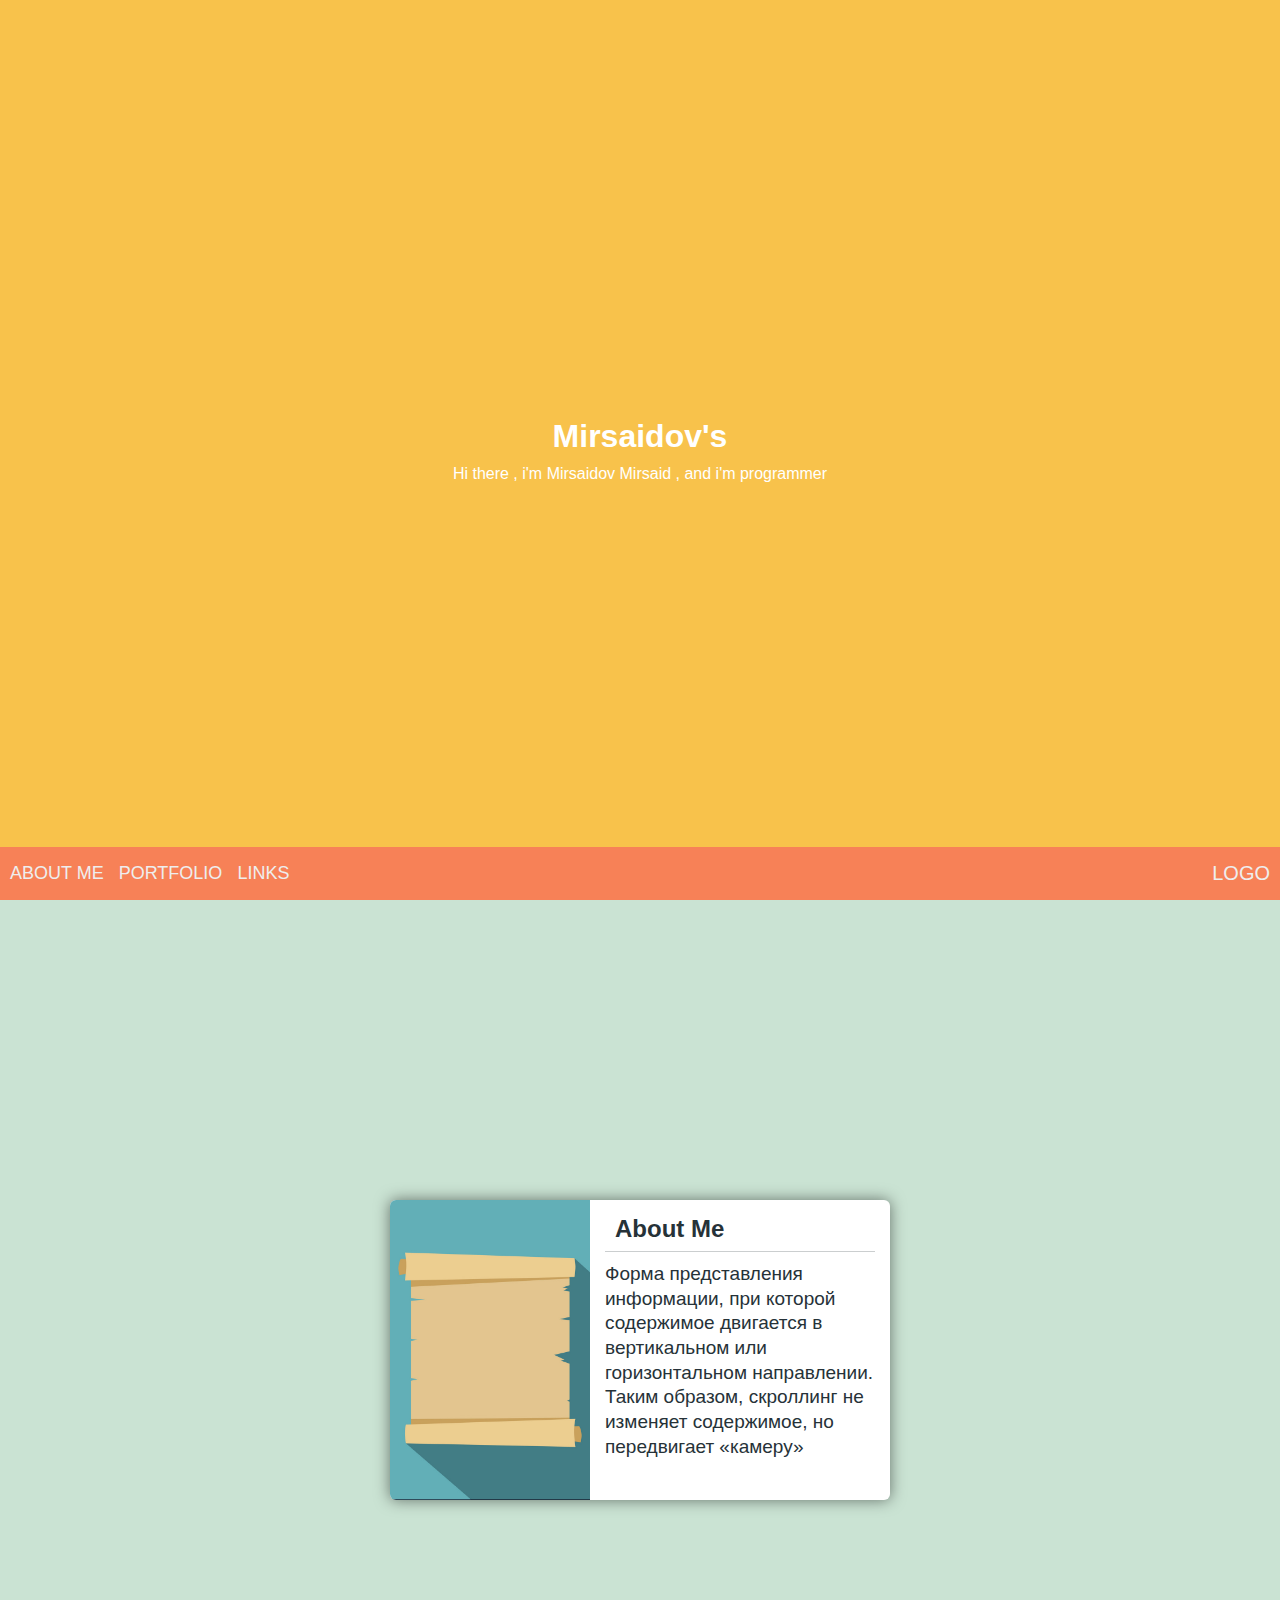
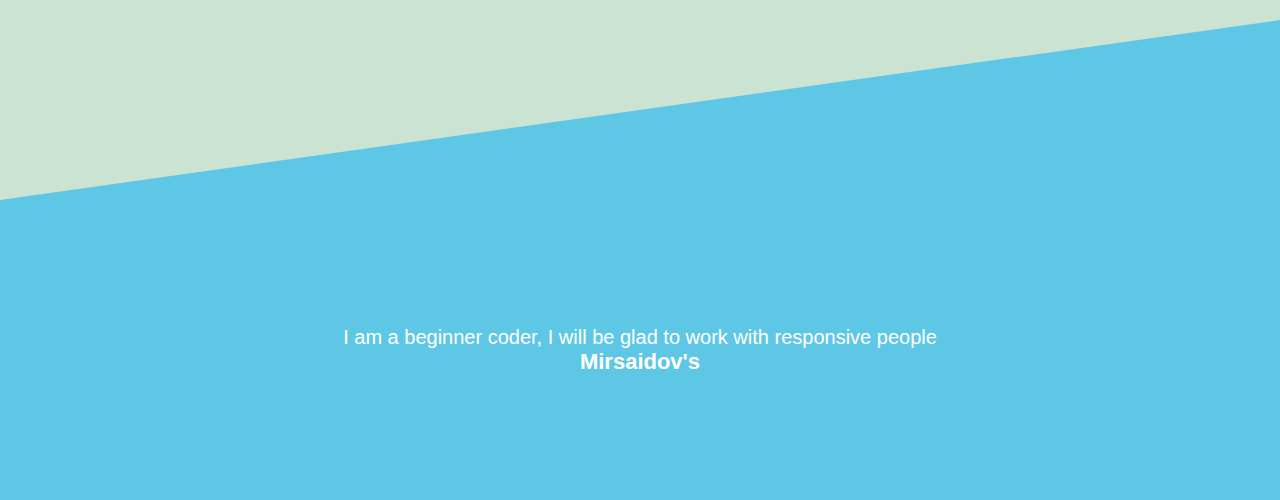
<file: index.html>
<!DOCTYPE html>
<html lang="en">

<head>
    <meta charset="UTF-8">
    <meta name="viewport" content="width=device-width, initial-scale=1.0">
    <meta http-equiv="X-UA-Compatible" content="ie=edge">
    <title>Document</title>
    <link rel="stylesheet" href="css.css">
</head>
<!-- 
    ДЗ
    При наведение (событие mouseover) на блок .header__content начинает рандомно двигаться при помощи marginTop и marginLeft
    И блок не должен выходить за пределы видимой облости экрана
 -->
<body>
    <header class="header">
        <div class="header__content">
            <h1>Mirsaidov's</h1>
            <p>Hi there , i'm Mirsaidov Mirsaid , and i'm programmer</p>
        </div>
        <nav class="header__nav">
            <ul class="header__menu">
                <li class="header__menu-item"><a href="#" class="header__menu-link">About Me</a></li>
                <li class="header__menu-item"><a href="#" class="header__menu-link">portfolio</a></li>
                <li class="header__menu-item"><a href="#" class="header__menu-link">Links</a></li>
            </ul>
            <a href="#" class="header__logo">logo</a>
        </nav>
    </header>
    <main class="main">
        <section class="info">
            <img src="img/img.jpg" alt="" class="info__img">
            <div class="info__scroll">
                <h2 class="info__scroll-title">About Me</h2>
                <p class="info__scroll-desc">
                     Форма представления информации, при которой содержимое двигается в вертикальном или горизонтальном направлении. Таким образом, скроллинг не изменяет содержимое, но передвигает «камеру»
                </p>
            </div>
        </section>
    </main>
    <footer class="footer">
        <p class="footer__info">
            I am a beginner coder, I will be glad to work with responsive people
            <span class="footer__info-company">Mirsaidov's</span>
        </p>
    </footer>
    <script src="script.js"></script>
</body>

</html>

<!--  -->
</file>
<file: css.css>
*{
    margin: 0;
    padding: 0;
    box-sizing: border-box;
    font-family: Arial, Helvetica, sans-serif;
}
body {
    background: #5EC7E6;
}
ul {
    list-style: none;
}
a {
    text-decoration: none;
}
.header{
    width: 100%;
    height: 100vh;
    background: #F8C24B;
    display: flex;
    flex-direction: column;
    color: #fff;
}
.header__content {
    margin: auto;
    text-align: center;
}
.header__content h1{
    margin-bottom: 10px;
}
.header__nav {
    display: flex;
    justify-content: space-between;
    align-items: center;
    background: #F78157;
    padding: 15px 10px;
    width: 100%;
    z-index: 1;
}
.header__menu {
    display: flex;
}
.header__menu-link, .header__logo {
    color: #EEEEEE;
    text-transform: uppercase;
    font-size: 18px;
    margin-right: 15px;
}
.header__logo {
    margin-right: 0;
    font-size: 20px;
}
.main {
    background: #CAE3D3;
    height: 100vh;
    clip-path: polygon(0 0, 100% 0, 100% 80%, 0% 100%);
    display: flex;
    justify-content: center;
    align-items: center;
}
.info {
    margin: 0 15px;
    max-width: 500px;
    width: 100%;
    background: #fff;
    height: 300px;
    border-radius: 6px;
    box-shadow: 0 0 15px 0 rgba(0, 0, 0, 0.5);
    overflow: hidden;
    display: flex;
    flex-wrap: wrap;
}
.info__img {
    width: 40%;
    height: 100%;
    object-fit: cover;
}
.info__scroll {
    width: 60%;
    padding: 15px;
    color: #263238;
}
.info__scroll-title {
    padding: 0 10px 8px;
    border-bottom: 1px solid rgba(38, 50, 56, 0.24);
    margin-bottom: 10px;
}
.info__scroll-desc {
    line-height: 1.3;
    font-size: 19px;
}
.footer {
    width: 100%;
    height: 300px;
    display: flex;
    justify-content: center;
    align-items: center;
}
.footer__info {
    color: #fff;
    font-size: 20px;
    display: flex;
    flex-direction: column;
}
.footer__info-company {
    font-size: 22px;
    text-align: center;
    font-weight: 700;
}
</file>
